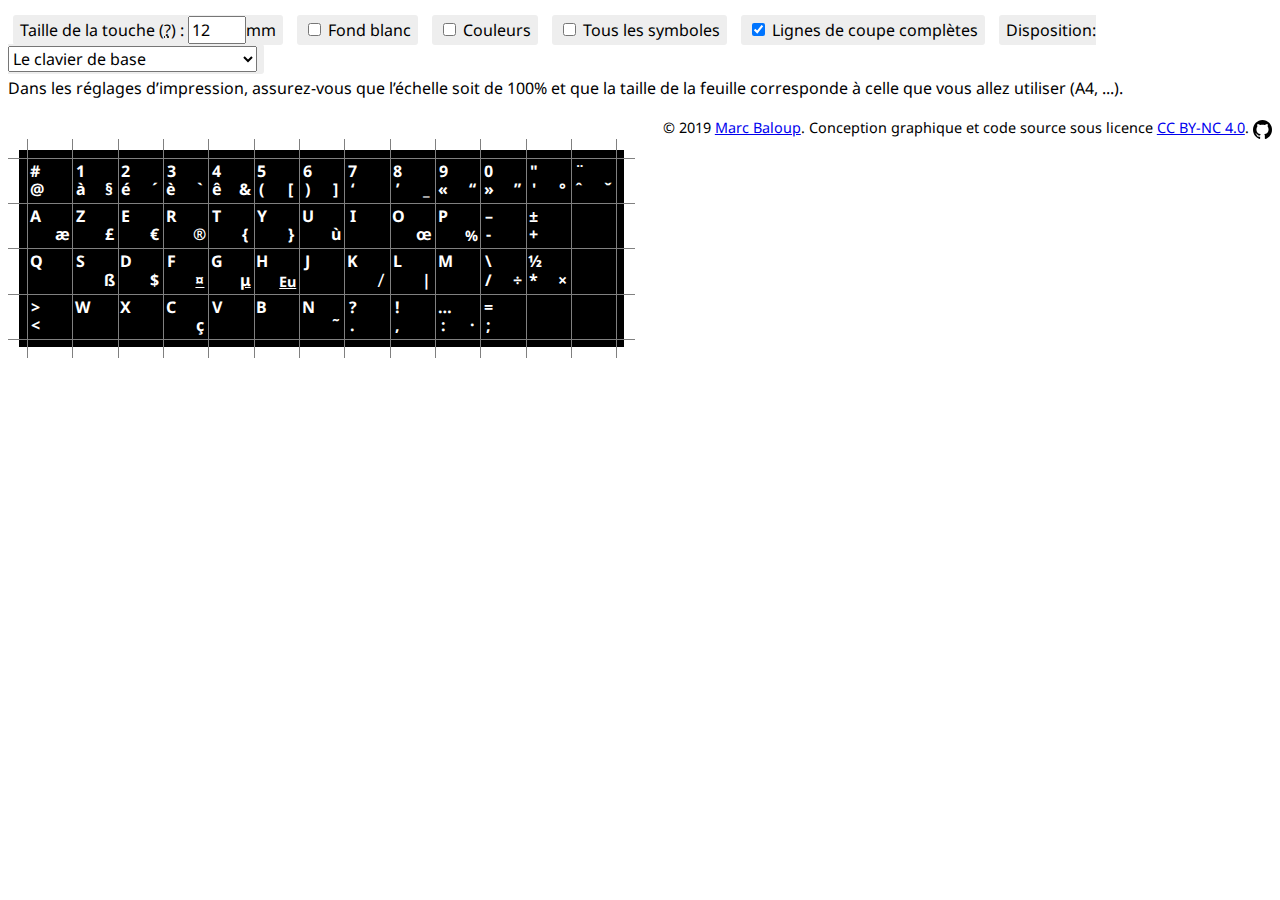
<file: src/index.html>
<!DOCTYPE html>
<!-- Copyright (c) 2019 Marc Baloup

Licensed under the Creative Commons Attribution-NonCommercial 4.0 International License.
http://creativecommons.org/licenses/by-nc/4.0/
 -->
<html lang="fr" dir="ltr">
    <head>
        <meta charset="utf-8">
        <title>Stickers pour clavier à imprimer, AZERTY NF Z71-300</title>

        <link id="style_bg_black" rel="stylesheet" type="text/css" href="themes/bg-black.css"/>
        <link id="style_bg_white" rel="stylesheet" type="text/css" href="themes/bg-white.css" disabled="disabled"/>

        <link id="style_color_none" rel="stylesheet" type="text/css" href="themes/color-none.css"/>
        <link id="style_grv_minimal" rel="stylesheet" type="text/css" href="themes/grv-minimal.css"/>
        <link id="style_keys_full_with_letters" rel="stylesheet" type="text/css" href="themes/keys-full-with-letters.css" disabled="disabled"/>
        <link id="style_keys_full_symbols" rel="stylesheet" type="text/css" href="themes/keys-full-symbols.css" disabled="disabled"/>
        <link id="style_cutlines_full" rel="stylesheet" type="text/css" href="themes/cutlines-full.css"/>

        <!-- Common CSS -->
        <link rel="stylesheet" type="text/css" href="common.css"/>

    </head>
    <body>

        <p class="noprint" style="line-height: 1.8;">
            <label for="input_size">Taille de la touche <abbr title="La taille de la touche telle qu’elle sera imprimée.&#013;Astuce : indiquez 1 mm de moins que la taille réelle des touches de votre clavier, pour que ça soit plus facile à coller sans déborder.">(?)</abbr> :
                <input id="input_size" type="number" autocomplete="off" min="1" style="width: 50px;" step="0.1" oninput="onKeySizeChange(event);" value="12"/>mm</label>
            <label for="input_bg"><input id="input_bg" type="checkbox" autocomplete="off" oninput="onToggleWhiteBackground(event);"/> Fond blanc</label>
            <label for="input_color"><input id="input_color" type="checkbox" autocomplete="off" oninput="document.getElementById('style_color_none').disabled = event.target.checked;"/> Couleurs</label>
            <label for="input_symbols"><input id="input_symbols" type="checkbox" autocomplete="off" oninput="document.getElementById('style_grv_minimal').disabled = event.target.checked;"/> Tous les symboles</label>
            <label for="input_cutlines"><input id="input_cutlines" type="checkbox" autocomplete="off" oninput="document.getElementById('style_cutlines_full').disabled = !event.target.checked;" checked="checked"/> Lignes de coupe complètes</label>
            <label for="input_layout">Disposition: <select id="input_layout" onchange="onLayoutChange(event);">
                <option value="default" selected="selected">Le clavier de base</option>
                <option value="full_with_letters" title="Rempli une page entière. La quantité pour chaque touche est déterminée empiriquement">Page remplie</option>
                <option value="full_symbols" title="Rempli une page entière, mais sans les touches des lettres. Idéal pour coller sur un clavier AZERTY traditionnel">Page remplie (sans les lettres)</option>
            </select></label>
            <br>
            Dans les réglages d’impression, assurez-vous que l’échelle soit de 100% et que la taille de la feuille corresponde à celle que vous allez utiliser (A4, ...).
        </p>
        <p class="noprint" style="font-size: 0.9em; text-align: right; margin: 0;">
            © 2019 <a href="https://github.com/marcbal">Marc Baloup</a>.
            Conception graphique et code source sous licence <a rel="license" href="http://creativecommons.org/licenses/by-nc/4.0/">CC BY-NC 4.0</a>. <a href="https://github.com/marcbal/Printable-AZERTY-NF"><img src="github.svg" style="height: 1.3em; vertical-align: middle;"/></a>
        </p>

        <p class="printonly">© 2019 Marc Baloup. Conception graphique sous licence <a rel="license" href="http://creativecommons.org/licenses/by-nc/4.0/">CC BY-NC 4.0</a>. <a href="https://azerty-nf.mbaloup.fr/">azerty-nf.mbaloup.fr</a></p>



        <script type="text/javascript">

            function onKeySizeChange(event) {
                document.documentElement.style.setProperty('--target-key-size-no-unit', event.target.value);
            }

            function onToggleWhiteBackground(event) {
                let checked = event.target.checked;
                document.getElementById('style_bg_black').disabled = checked;
                document.getElementById('style_bg_white').disabled = !checked;
            }

            function onLayoutChange(event) {
                let value = event.target.value;
                document.getElementById('style_keys_full_with_letters').disabled = value != "full_with_letters";
                document.getElementById('style_keys_full_symbols').disabled = value != "full_symbols";
            }



            var layoutMain = [
                ["at"  , "1", "2", "3", "4", "5", "6", "7"  , "8"    , "9"    , "0"        , "quote", "hat"],
                ["a"   , "z", "e", "r", "t", "y", "u", "i"  , "o"    , "p"    , "minus"    , "plus"],
                ["q"   , "s", "d", "f", "g", "h", "j", "k"  , "l"    , "m"    , "div"      , "mult"],
                ["ltgt", "w", "x", "c", "v", "b", "n", "dot", "comma", "colon", "semicolon"]
            ];
            var layoutFullWithLetters = [
                ["at"  , "1", "2", "3", "4", "5", "6", "7"  , "8"    , "9"    , "0"        , "quote", "hat", "div", "r", "r", "r", "r"],
                ["a"   , "z", "e", "r", "t", "y", "u", "i"  , "o"    , "p"    , "minus"    , "plus" , "z"  , "z"  , "z", "z", "z", "z"],
                ["q"   , "s", "d", "f", "g", "h", "j", "k"  , "l"    , "m"    , "div"      , "mult" , "q"  , "q"  , "q", "q", "q", "q"],
                ["ltgt", "w", "x", "c", "v", "b", "n", "dot", "comma", "colon", "semicolon", "a"    , "a"  , "v"  , "e", "e", "e", "e"],
                ["at"  , "1", "2", "3", "4", "5", "6", "7"  , "8"    , "9"    , "0"        , "quote", "hat", "v"  , "t", "t", "t", "t"],
                ["at"  , "1", "2", "3", "4", "5", "6", "7"  , "8"    , "9"    , "0"        , "quote", "hat", "i"  , "i", "i", "i"],
                ["a"   , "z", "e", "r", "t", "y", "u", "i"  , "o"    , "p"    , "minus"    , "plus" , "s"  , "s"  , "s", "s", "s", "s"],
                ["a"   , "z", "e", "r", "t", "y", "u", "i"  , "o"    , "p"    , "minus"    , "plus" , "c"  , "c"  , "o", "o", "o", "o"],
                ["q"   , "s", "d", "f", "g", "h", "j", "k"  , "l"    , "m"    , "div"      , "mult" , "d"  , "d"  , "d", "d", "d", "d"],
                ["q"   , "s", "d", "f", "g", "h", "j", "k"  , "l"    , "m"    , "div"      , "mult" , "c"  , "c"  , "l", "l", "l", "l"],
                ["ltgt", "w", "x", "c", "v", "b", "n", "dot", "comma", "colon", "semicolon", "p"    , "p"  , "u"  , "u", "u", "u"],
                ["ltgt", "w", "x", "c", "v", "b", "n", "dot", "comma", "colon", "semicolon", "n"    , "n"  , "n"  , "n"]
            ];
            var layoutFullSymbols = [
                ["at", "at", "at", "at", "at", "at", "at", "at", "at", "1", "1", "1", "1", "1", "1", "1", "1", "1"],
                ["2", "2", "2", "2", "2", "2", "2", "2", "2", "3", "3", "3", "3", "3", "3", "3", "3", "3"],
                ["4", "4", "4", "4", "4", "4", "4", "4", "4", "5", "5", "5", "5", "5", "5", "5", "5", "5"],
                ["6", "6", "6", "6", "6", "6", "6", "6", "6", "7", "7", "7", "7", "7", "7", "7", "7", "7"],
                ["8", "8", "8", "8", "8", "8", "8", "8", "8", "9", "9", "9", "9", "9", "9", "9", "9", "9"],
                ["0", "0", "0", "0", "0", "0", "quote", "quote", "quote", "quote", "quote", "quote", "hat", "hat", "hat", "hat", "hat", "hat"],
                ["minus", "minus", "minus", "minus", "minus", "minus", "minus", "minus", "minus", "plus", "plus", "plus", "plus", "plus", "plus", "plus", "plus", "plus"],
                ["div", "div", "div", "div", "div", "div", "div", "div", "div", "mult", "mult", "mult", "mult", "mult", "mult", "mult", "mult", "mult"],
                ["dot", "dot", "dot", "dot", "dot", "dot", "dot", "dot", "dot", "comma", "comma", "comma", "comma", "comma", "comma", "comma", "comma", "comma"],
                ["colon", "colon", "colon", "colon", "colon", "colon", "colon", "colon", "colon", "semicolon", "semicolon", "semicolon", "semicolon", "semicolon", "semicolon", "semicolon", "semicolon", "semicolon"],
            ];

            function fillLayout(container, layout, rows, cols) {
                container.appendChild(document.importNode(document.getElementById('tp_keyboard').content, true));
                let vCutlinesContainer = container.querySelector('.vcutlines');
                let hCutlinesContainer = container.querySelector('.hcutlines');
                let keysContainer = container.querySelector('.keys');
                
                for (let i = 0; i <= cols; i++) {
                    vCutlinesContainer.appendChild(document.importNode(document.getElementById('tp_cutline').content, true));
                }
                for (let i = 0; i <= rows; i++) {
                    hCutlinesContainer.appendChild(document.importNode(document.getElementById('tp_cutline').content, true));
                }

                for (let i = 0; i < layout.length; i++) {
                    if (i != 0) {
                        keysContainer.appendChild(document.importNode(document.getElementById('tp_newline').content, true));
                    }
                    let line = layout[i];
                    line.forEach(key => {
                        let kbd = document.createElement('kbd');
                        
                        let template = document.getElementById("tp_key_" + key)
                        if (template != null) {
                            kbd.appendChild(document.importNode(template.content, true));
                        }
                        else {
                            console.error("Unable to find template for key '" + key + "'")
                        }
                        keysContainer.appendChild(kbd);
                    });
                }
            }

            document.addEventListener("DOMContentLoaded", function() {
                fillLayout(document.querySelector('#kbmain'), layoutMain, 4, 13);
                fillLayout(document.querySelector('#kbfull'), layoutFullWithLetters, 12, 18);
                fillLayout(document.querySelector('#kbfullsymbol'), layoutFullSymbols, 10, 18);

                document.getElementById('input_layout').value = "default";

                document.querySelectorAll('kbd[data-key]').forEach(target => {
                    let template = document.getElementById("tp_key_" + target.dataset.key)
                    if (template == null)
                        return;
                    target.appendChild(document.importNode(template.content, true));
                });

                
            });

        </script>




        <div id="kbds">

            <div class="kb" id="kbmain"></div>
            <div class="kb" id="kbfull"></div>
            <div class="kb" id="kbfullsymbol"></div>


            <div class="kb nogrv" id="kbspace">
                <div class="vcutlines">
                    <div class="cutline" style="width: calc(var(--kbspace-width) * var(--base-key-size));"></div>
                    <div class="cutline"></div>
                </div>


                <div class="hcutlines">
                    <div class="cutline"></div>
                    <div class="cutline"></div>
                </div>
                <div class="keys">
                    <kbd class="wspace">
                        <i class="mmain no nogrv" title="Espace">␣</i>
                        <i class="mmain sh nogrv" title="Espace">␣</i>
                        <i class="mmain al nogrv" title="Espace insécable">⍽</i>
                        <i class="mmain alsh nogrv" title="Espace insécable fine" style="font-size: 0.8em;">⍽</i>
                    </kbd>
                </div>
            </div>
        </div>



        <div id="templates" style="display: none">
            <template id="tp_keyboard">
                <div class="vcutlines"></div>
                <div class="hcutlines"></div>
                <div class="keys"></div>
            </template>

            <template id="tp_cutline">
                <div class="cutline"></div>
            </template>

            <template id="tp_newline">
                <div style="clear: left;"></div>
            </template>

            <template id="tp_key_at">
                <i class="mmain no">@</i>
                <i class="mmain sh">#</i>
                <i class="mmain al diaghost nogrv">◌</i><i class="mmain al dia nogrv">˘</i>
                <i class="mmain alsh diaghost nogrv">◌</i><i class="mmain alsh dia nogrv">̑ </i> <!-- TODO Find the spacing modifier letter of the inverted breve -->
            </template>

            <template id="tp_key_1">
                <i class="mmain no">à</i>
                <i class="mmain sh">1</i>
                <i class="mmain al">§</i>
                <i class="mmain alsh nogrv">À</i>
            </template>

            <template id="tp_key_2">
                <i class="mmain no">é</i>
                <i class="mmain sh">2</i>
                <i class="mmain al diaghost">◌</i><i class="mmain al dia">´</i>
                <i class="mmain alsh nogrv">É</i>
            </template>

            <template id="tp_key_3">
                <i class="mmain no">è</i>
                <i class="mmain sh">3</i>
                <i class="mmain al diaghost">◌</i><i class="mmain al dia">`</i>
                <i class="mmain alsh nogrv">È</i>
            </template>

            <template id="tp_key_4">
                <i class="mmain no">ê</i>
                <i class="mmain sh">4</i>
                <i class="mmain al">&amp;</i>
                <i class="mmain alsh nogrv">Ê</i>
            </template>

            <template id="tp_key_5">
                <i class="mmain no">(</i>
                <i class="mmain sh">5</i>
                <i class="mmain al">[</i>
                <i class="mmain alsh diaghost nogrv">◌</i><i class="mmain alsh dia nogrv">˝</i>
            </template>

            <template id="tp_key_6">
                <i class="mmain no">)</i>
                <i class="mmain sh">6</i>
                <i class="mmain al">]</i>
                <i class="mmain alsh diaghost nogrv">◌</i><i class="mmain alsh dia nogrv">̏ </i> <!-- TODO Find the spacing modifier letter of the double grave accent -->
            </template>

            <template id="tp_key_7">
                <i class="mmain no">‘</i>
                <i class="mmain sh">7</i>
                <i class="mmain al diaghost nogrv">◌</i><i class="mmain al dia nogrv">ˉ</i>

                <i class="meuro no nogrv">‚</i>
                <i class="meuro sh nogrv">›</i>
            </template>

            <template id="tp_key_8">
                <i class="mmain no">’</i>
                <i class="mmain sh">8</i>
                <i class="mmain al">_</i>
                <i class="mmain alsh nogrv">—</i>

                <i class="meuro no nogrv">‘</i>
                <i class="meuro sh nogrv">‹</i>
            </template>

            <template id="tp_key_9">
                <i class="mmain no">«</i>
                <i class="mmain sh">9</i>
                <i class="mmain al">“</i>
                <i class="mmain alsh nogrv">‹</i>

                <i class="meuro no nogrv">„</i>
                <i class="meuro sh nogrv">»</i>
            </template>

            <template id="tp_key_0">
                <i class="mmain no">»</i>
                <i class="mmain sh">0</i>
                <i class="mmain al">”</i>
                <i class="mmain alsh nogrv">›</i>

                <i class="meuro no nogrv">“</i>
                <i class="meuro sh nogrv">«</i>
            </template>

            <template id="tp_key_quote">
                <i class="mmain no">'</i>
                <i class="mmain sh">"</i>
                <i class="mmain al">°</i>
                <i class="mmain alsh diaghost nogrv">◌</i><i class="mmain alsh dia nogrv">˚</i>

                <i class="meuro no nogrv">’</i>
            </template>

            <template id="tp_key_hat">
                <i class="mmain no diaghost">◌</i><i class="mmain no dia">ˆ</i> <!-- We use U+02C6 for consistency with other diacritics but it should be U+005E as a base character for drivers -->
                <i class="mmain sh diaghost">◌</i><i class="mmain sh dia">¨</i>
                <i class="mmain al diaghost">◌</i><i class="mmain al dia">ˇ</i> <!-- This one is thinner than U+02C6 in appearance -->
            </template>


            <template id="tp_key_a">
                <i class="mmain no nogrv">a</i>
                <i class="mmain sh">A</i>
                <i class="mmain al">æ</i>
                <i class="mmain alsh nogrv">Æ</i>

                <i class="mmoney sh nogrv">₳</i>

                <i class="mgreek no nogrv">α</i>
                <i class="mgreek sh nogrv">Α</i>

                <i class="meuro no nogrv">ª</i>
            </template>

            <template id="tp_key_z">
                <i class="mmain no nogrv">z</i>
                <i class="mmain sh">Z</i>
                <i class="mmain al">£</i>

                <i class="mgreek no nogrv">ζ</i>
                <i class="mgreek sh nogrv">Ζ</i>
            </template>

            <template id="tp_key_e">
                <i class="mmain no nogrv">e</i>
                <i class="mmain sh">E</i>
                <i class="mmain al">€</i>

                <i class="mmoney no nogrv">₠</i>
                <i class="mmoney alsh nogrv">¤</i>

                <i class="mgreek no nogrv">ε</i>
                <i class="mgreek sh nogrv">Ε</i>

                <i class="meuro no nogrv">ə</i>
                <i class="meuro sh nogrv">Ə</i>
            </template>

            <template id="tp_key_r">
                <i class="mmain no nogrv">r</i>
                <i class="mmain sh">R</i>
                <i class="mmain al">®</i>

                <i class="mmoney no nogrv">₽</i>
                <i class="mmoney sh nogrv">₹</i>
                <i class="mmoney al nogrv">₨</i>

                <i class="mgreek no nogrv">ρ</i>
                <i class="mgreek sh nogrv">Ρ</i>
            </template>

            <template id="tp_key_t">
                <i class="mmain no nogrv">t</i>
                <i class="mmain sh">T</i>
                <i class="mmain al">{</i>
                <i class="mmain alsh nogrv">™</i>

                <i class="mmoney no nogrv">₸</i>
                <i class="mmoney sh nogrv">₮</i>

                <i class="meuro no nogrv">Þ</i>
                <i class="meuro sh nogrv">þ</i>
            </template>

            <template id="tp_key_y">
                <i class="mmain no nogrv">y</i>
                <i class="mmain sh">Y</i>
                <i class="mmain al">}</i>

                <i class="mmoney no nogrv">¥</i>
            </template>

            <template id="tp_key_u">
                <i class="mmain no nogrv">u</i>
                <i class="mmain sh">U</i>
                <i class="mmain al">ù</i>
                <i class="mmain alsh nogrv">Ù</i>

                <i class="mgreek no nogrv">θ</i>
                <i class="mgreek sh nogrv">Θ</i>
            </template>

            <template id="tp_key_i">
                <i class="mmain no nogrv">i</i>
                <i class="mmain sh">I</i>
                <i class="mmain al diaghost nogrv">◌</i><i class="mmain al dia nogrv">˙</i>
                <i class="mmain alsh diaghost nogrv">◌</i><i class="mmain alsh dia nogrv">&nbsp;&nbsp;&nbsp;̣ </i> <!-- TODO Find the spacing modifier letter of the "dot below" -->
                <!-- The &nbsp; above are only for a correct rendering of the diacritics (probably specific to the current font) -->

                <i class="mgreek no nogrv">ι</i>
                <i class="mgreek sh nogrv">Ι</i>

                <i class="meuro no nogrv">ı</i>
                <i class="meuro sh nogrv">İ</i>
            </template>

            <template id="tp_key_o">
                <i class="mmain no nogrv">o</i>
                <i class="mmain sh">O</i>
                <i class="mmain al">œ</i>
                <i class="mmain alsh nogrv">Œ</i>

                <i class="mgreek no nogrv">ο</i>
                <i class="mgreek sh nogrv">Ο</i>

                <i class="meuro no nogrv">º</i>
            </template>

            <template id="tp_key_p">
                <i class="mmain no nogrv">p</i>
                <i class="mmain sh">P</i>
                <i class="mmain al f09em">%</i>
                <i class="mmain alsh f09em nogrv">‰</i>

                <i class="mmoney no nogrv">₱</i>
                <i class="mmoney sh nogrv">₧</i>
                <i class="mmoney al nogrv">₰</i>

                <i class="mgreek no nogrv">π</i>
                <i class="mgreek sh nogrv">Π</i>
            </template>

            <template id="tp_key_minus">
                <i class="mmain no">-</i>
                <i class="mmain sh">–</i>
                <i class="mmain al nogrv">−</i>
                <i class="mmain alsh nogrv">‑</i>
            </template>

            <template id="tp_key_plus">
                <i class="mmain no">+</i>
                <i class="mmain sh">±</i>
                <i class="mmain al nogrv">†</i>
                <i class="mmain alsh nogrv">‡</i>
            </template>

            <template id="tp_key_q">
                <i class="mmain no nogrv">q</i>
                <i class="mmain sh">Q</i>
                <i class="mmain al nogrv">θ</i>
                <i class="mmain alsh nogrv">Θ</i>
            </template>

            <template id="tp_key_s">
                <i class="mmain no nogrv">s</i>
                <i class="mmain sh">S</i>
                <i class="mmain al">ß</i>
                <i class="mmain alsh nogrv">ẞ</i>

                <i class="mmoney no nogrv">₪</i>
                <i class="mmoney sh nogrv">₷</i>

                <i class="mgreek no nogrv">σ</i>
                <i class="mgreek sh nogrv">Σ</i>

                <i class="meuro no nogrv">ſ</i>
            </template>

            <template id="tp_key_d">
                <i class="mmain no nogrv">d</i>
                <i class="mmain sh">D</i>
                <i class="mmain al">$</i>

                <i class="mmoney no nogrv">₫</i>
                <i class="mmoney sh nogrv">₯</i>

                <i class="mgreek no nogrv">δ</i>
                <i class="mgreek sh nogrv">Δ</i>

                <i class="meuro no nogrv">ð</i>
                <i class="meuro sh nogrv">Ð</i>
            </template>

            <template id="tp_key_f">
                <i class="mmain no nogrv">f</i>
                <i class="mmain sh">F</i>
                <i class="mmain al dmoney">¤</i>

                <i class="mmoney no nogrv">ƒ</i>
                <i class="mmoney sh nogrv">₣</i>
            </template>

            <template id="tp_key_g">
                <i class="mmain no nogrv">g</i>
                <i class="mmain sh">G</i>
                <i class="mmain al dgreek">μ</i>

                <i class="mmoney no nogrv">₲</i>

                <i class="mgreek no nogrv">γ</i>
                <i class="mgreek sh nogrv">Γ</i>

                <i class="meuro no nogrv">ŋ</i>
                <i class="meuro sh nogrv">Ŋ</i>
            </template>

            <template id="tp_key_h">
                <i class="mmain no nogrv">h</i>
                <i class="mmain sh">H</i>
                <i class="mmain al deuro f09em">Eu</i>
                <i class="mmain alsh diaghost nogrv">◌</i><i class="mmain alsh dia nogrv">ˍ</i>

                <i class="mmoney no nogrv">₴</i>

                <i class="mgreek no nogrv">η</i>
                <i class="mgreek sh nogrv">Η</i>
            </template>

            <template id="tp_key_j">
                <i class="mmain no nogrv">j</i>
                <i class="mmain sh">J</i>

                <i class="mgreek no nogrv">ξ</i>
                <i class="mgreek sh nogrv">Ξ</i>

                <i class="meuro no nogrv">ĳ</i>
                <i class="meuro sh nogrv">Ĳ</i>
            </template>

            <template id="tp_key_k">
                <i class="mmain no nogrv">k</i>
                <i class="mmain sh">K</i>
                <i class="mmain al diaghost">◌</i><i class="mmain al dia"≯ </i> <!-- TODO Find the spacing modifier letter of the "long solidus overlay" -->

                <i class="mmoney no nogrv">₭</i>

                <i class="mgreek no nogrv">κ</i>
                <i class="mgreek sh nogrv">Κ</i>
            </template>

            <template id="tp_key_l">
                <i class="mmain no nogrv">l</i>
                <i class="mmain sh">L</i>
                <i class="mmain al">|</i>

                <i class="mmoney no nogrv">₺</i>
                <i class="mmoney sh nogrv">₤</i>
                <i class="mmoney al nogrv">₾</i>

                <i class="mgreek no nogrv">λ</i>
                <i class="mgreek sh nogrv">Λ</i>
            </template>

            <template id="tp_key_m">
                <i class="mmain no nogrv">m</i>
                <i class="mmain sh">M</i>
                <i class="mmain al nogrv">∞</i>

                <i class="mmoney no nogrv" style="left: 4.2mm;">₥</i>
                <i class="mmoney sh nogrv" style="left: 4.2mm;">ℳ</i>
                <i class="mmoney al nogrv">₼</i>

                <i class="mgreek no nogrv" style="left: 4.2mm;">μ</i>
                <i class="mgreek sh nogrv" style="left: 4.2mm;">Μ</i>
            </template>

            <template id="tp_key_div">
                <i class="mmain no">/</i>
                <i class="mmain sh">\</i>
                <i class="mmain al">÷</i>
                <i class="mmain alsh nogrv">√</i>
            </template>

            <template id="tp_key_mult">
                <i class="mmain no">*</i>
                <i class="mmain sh">½</i>
                <i class="mmain al">×</i>
                <i class="mmain alsh nogrv">¼</i>
            </template>

            <template id="tp_key_ltgt">
                <i class="mmain no">&lt;</i>
                <i class="mmain sh">&gt;</i>
                <i class="mmain al nogrv">≤</i>
                <i class="mmain alsh nogrv">≥</i>
            </template>

            <template id="tp_key_w">
                <i class="mmain no nogrv">w</i>
                <i class="mmain sh">W</i>
                <i class="mmain al nogrv">ʒ</i>
                <i class="mmain alsh nogrv">Ʒ</i>

                <i class="mmoney no nogrv">₩</i>
                <i class="mgreek no nogrv">ς</i>
            </template>

            <template id="tp_key_x">
                <i class="mmain no nogrv">x</i>
                <i class="mmain sh">X</i>
                <i class="mmain al nogrv">©</i>
            </template>

            <template id="tp_key_c">
                <i class="mmain no nogrv">c</i>
                <i class="mmain sh">C</i>
                <i class="mmain al">ç</i>
                <i class="mmain alsh nogrv">Ç</i>

                <i class="mmoney no nogrv">¢</i>
                <i class="mmoney sh nogrv">₡</i>
                <i class="mmoney al nogrv">₢</i>
                <i class="mmoney alsh nogrv">₵</i>
            </template>

            <template id="tp_key_v">
                <i class="mmain no nogrv">v</i>
                <i class="mmain sh">V</i>
                <i class="mmain al diaghost nogrv">◌</i><i class="mmain al dia nogrv">¸</i>
                <i class="mmain alsh diaghost nogrv">◌</i><i class="mmain alsh dia nogrv">˛</i>
            </template>

            <template id="tp_key_b">
                <i class="mmain no nogrv">b</i>
                <i class="mmain sh">B</i>
                <i class="mmain al diaghost nogrv">◌</i><i class="mmain al dia nogrv">̵ </i> <!-- TODO Find the spacing modifier letter of the "short stroke overlay" -->

                <i class="mmoney no nogrv">₿</i>
                <!-- the next symbol is supposed to be the character represented in this image, above the bitcoin symbol: http://norme-azerty.fr/img/monetary_level.png
                        but it seems more logical that this is the bals symbol instead (this is the case in a draft of the standard) -->
                <i class="mmoney sh nogrv">฿</i>

                <i class="mgreek no nogrv">β</i>
                <i class="mgreek sh nogrv">Β</i>
            </template>

            <template id="tp_key_n">
                <i class="mmain no nogrv">n</i>
                <i class="mmain sh">N</i>
                <i class="mmain al diaghost">◌</i><i class="mmain al dia">˜</i> <!-- We use U+02DC for consistency with other diacritics but it should be U+007E as a base character for drivers -->

                <i class="mmoney no nogrv">₦</i>

                <i class="mgreek no nogrv">ν</i>
                <i class="mgreek sh nogrv">Ν</i>
            </template>

            <template id="tp_key_dot">
                <i class="mmain no">.</i>
                <i class="mmain sh">?</i>
                <i class="mmain al nogrv">¿</i>
            </template>

            <template id="tp_key_comma">
                <i class="mmain no">,</i>
                <i class="mmain sh">!</i>
                <i class="mmain al nogrv">¡</i>
                <i class="mmain alsh diaghost nogrv">◌</i><i class="mmain alsh dia nogrv">̦ </i> <!-- TODO Find the spacing modifier letter of the "comma below" -->
            </template>

            <template id="tp_key_colon">
                <i class="mmain no">:</i>
                <i class="mmain sh">…</i>
                <i class="mmain al">·</i>
            </template>

            <template id="tp_key_semicolon">
                <i class="mmain no">;</i>
                <i class="mmain sh">=</i>
                <i class="mmain al nogrv">≃</i>
                <i class="mmain alsh nogrv">≠</i>
            </template>
        </div>

    </body>
</html>
</file>
<file: src/themes/bg-black.css>
:root {
    --bg-color: black;
    --txt-color: white;
    --txt-dia-color: #F55;
    --txt-money-color: yellow;
    --txt-greek-color: magenta;
    --txt-euro-color: cyan;
}
</file>
<file: src/themes/bg-white.css>
:root {
    --bg-color: white;
    --txt-color: black;
    --txt-dia-color: red;
    --txt-money-color: #D90;
    --txt-greek-color: #0D0;
    --txt-euro-color: #22F;
}
</file>
<file: src/themes/color-none.css>
:root {
    --txt-dia-color: var(--txt-color)!important;
    --txt-money-color: var(--txt-color)!important;
    --txt-greek-color: var(--txt-color)!important;
    --txt-euro-color: var(--txt-color)!important;
}
</file>
<file: src/themes/grv-minimal.css>
.nogrv, .diaghost {
    visibility: hidden;
}
#kbspace {
    display: none;
}
</file>
<file: src/themes/keys-full-with-letters.css>
#kbmain {
    display: none;
}
#kbfull {
    display: block!important;
}
</file>
<file: src/themes/keys-full-symbols.css>
#kbmain {
    display: none;
}
#kbfullsymbol {
    display: block!important;
}
</file>
<file: src/themes/cutlines-full.css>
.vcutlines, .hcutlines {
    z-index: 100;
}
</file>
<file: src/common.css>
/* Copyright (c) 2019 Marc Baloup

Licensed under the Creative Commons Attribution-NonCommercial 4.0 International License.
http://creativecommons.org/licenses/by-nc/4.0/
*/


/* The font used by this layout */
@import url('https://fonts.googleapis.com/css?family=Noto+Sans:400,700&subset=greek,greek-ext,latin-ext');

:root {
    --base-key-size: 12mm;
    --base-key-size-no-unit: 12; /* used in scale calculation, should be equals to --base-key-size but without the unit */
    --target-key-size-no-unit: 12; /* can be changed programmatically : should be the same unit as used for --base-key-size-no-unit */

    --cutline-overflow: 3mm;
    --background-overflow: 2mm;

    --kbmax-cols: 18;
    --kbspace-width: 4;
}

body {
    font-family: 'Noto Sans', arial, sans-serif;
}



label {
    background: #eee;
    border-radius: 3px;
    padding: 4px 7px;
    margin: 5px;
}

label:hover {
    background: #e7e7e7;
}

input, select {
    font-size: 1em;
    font-family: 'Noto Sans', arial, sans-serif;
}


#kbds {
    transform-origin: top left;
    transform: scale(calc(var(--target-key-size-no-unit) / var(--base-key-size-no-unit)));
    width: calc(var(--kbmax-cols) * var(--base-key-size) + 2 * var(--background-overflow) + 2 * var(--cutline-overflow));
}

.kb {
    position: relative;
    width: calc(var(--kb-cols) * var(--base-key-size) + 2 * var(--background-overflow) + 2 * var(--cutline-overflow));
    height: calc(var(--kb-rows) * var(--base-key-size) + 2 * var(--background-overflow) + 2 * var(--cutline-overflow));
}
#kbmain {
    --kb-rows: 4;
    --kb-cols: 13;
}
#kbfull, #kbfullsymbol {
    display: none;
}
#kbfull {
    --kb-rows: 12;
    --kb-cols: 18;
}
#kbfullsymbol {
    --kb-rows: 10;
    --kb-cols: 18;
}
#kbspace {
    margin-top: 10mm;
    --kb-rows: 1;
    --kb-cols: var(--kbspace-width);
}
.keys {
    position: absolute;
    top: var(--cutline-overflow);
    left: var(--cutline-overflow);
    right: var(--cutline-overflow);
    bottom: var(--cutline-overflow);
    padding: var(--background-overflow);
}
.vcutlines {
    position: absolute;
    top: 0;
    bottom: 0;
    left: calc(var(--cutline-overflow) + var(--background-overflow));
    display: flex;
    flex-direction: row;
    justify-content: flex-start;
    align-items: stretch;
}
.vcutlines .cutline {
    width: var(--base-key-size);
    border-left: solid 0.2mm gray;
    box-sizing: border-box;
}
.vcutlines .cutline:last-child {
    width: var(--background-overflow);
}
.hcutlines {
    position: absolute;
    top: calc(var(--cutline-overflow) + var(--background-overflow));
    left: 0;
    right: 0;
}
.hcutlines .cutline {
    height: var(--base-key-size);
    border-top: solid 0.2mm gray;
    box-sizing: border-box;
}
.hcutlines .cutline:last-child {
    height: var(--background-overflow);
}



i { /* we use <i> instead of <span> to simplifiy the code */
    font-style: normal;
}
kbd {
    display: block;
    float: left;
    width: var(--base-key-size);
    height: var(--base-key-size);
    position: relative;
    box-sizing: content-box;
    font-family: 'Noto Sans', arial, sans-serif;
}
kbd > i {
    display: block;
    position: absolute;
    text-align: center;
}
.mmain {
    font-size: 1em;
    min-width: 3mm;
}


.mmain.no, .mmain.sh {
    left: 0.7mm;
}
.mmain.al, .mmain.alsh {
    right: 0.7mm;
}
.mmain.no, .mmain.al {
    bottom: 0.8mm;
}
.mmain.sh, .mmain.alsh {
    top: 0.5mm;
}

.mmoney, .mgreek, .meuro {
    font-size: 0.4em;
    line-height: 1.2em;
    height: 1.9mm;
    width: 2mm;
    font-weight: bold;
}

.mmoney.no, .mgreek.no, .meuro.no, .mmoney.sh, .mgreek.sh, .meuro.sh {
    left: 3.7mm;
}
.mmoney.al, .mgreek.al, .meuro.al, .mmoney.alsh, .mgreek.alsh, .meuro.alsh {
    right: 3.7mm;
}

.mmoney.sh, .mmoney.alsh {
    top: 0mm;
}
.mgreek.sh, .mgreek.alsh {
    top: 1.9mm;
}
.meuro.sh, .meuro.alsh {
    top: 3.8mm;
}
.mmoney.no, .mmoney.al {
    top: 5.7mm;
}
.mgreek.no, .mgreek.al {
    top: 7.6mm;
}
.meuro.no, .meuro.al {
    top: 9.5mm;
}
.dmoney, .dgreek, .deuro { /* style of the dead keys for money, greek and european mode */
    text-decoration: underline;
}


.wspace {
    width: calc(var(--kbspace-width) * var(--base-key-size));
}
.f09em {
    font-size: 0.9em;
}





.keys {
    background-color: var(--bg-color); /* background color for the keys */
}

.mmain { /* style for all characters of the main layout */
    color: var(--txt-color);
    font-weight: bold;
}

.dia { /* style for all diacritic dead keys (overrides .mmain style) */
    color: var(--txt-dia-color);
}
.diaghost { /* style for all diacritic decoration (dotted circle) (overrides .mmain style) */
    color: var(--txt-dia-color);
    font-weight: normal;
}

.mmoney, .dmoney { /* style for all characters related to the money mode (+ money mode dead key) */
    color: var(--txt-money-color);
}
.mgreek, .dgreek { /* style for all characters related to the greek mode (+ greek mode dead key) */
    color: var(--txt-greek-color);
}
.meuro, .deuro {  /* style for all characters related to the european mode (+ european mode dead key) */
    color: var(--txt-euro-color);
}






@media print {
    .noprint {
        display: none;
    }
}


@media not print {
    .printonly {
        display: none;
    }
}
</file>
